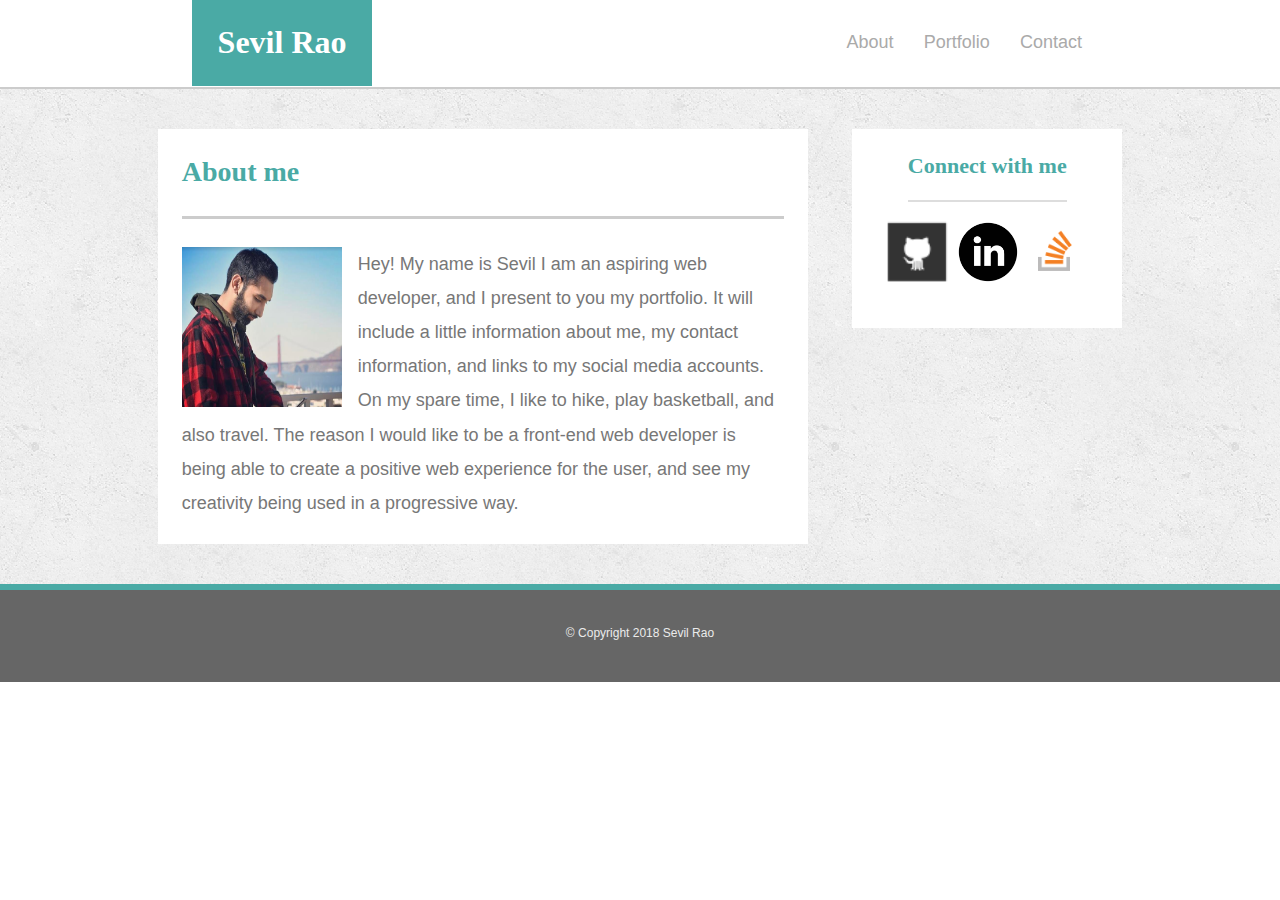
<file: html/index.html>
<!DOCTYPE html>
<html>
<head>
	<meta charset="UTF-8">
	<link rel="stylesheet" type="text/css" href="../assets/css/style.css">

		

	</style>

	<title>
	Sevil 	
	</title>

	</head>

<body>
	<header>
		
		<h1>Sevil Rao</h1>

		<ul> 
			<li>About</li>
			<li>Portfolio</li>
			<li>Contact</li>
		</ul>


	
	</header>

	<main>
		
		<section>

			<h1>About me</h1>

			<img id="picture" src="../assets/images/sevilpicture.png" width="160" height="160">

			<p>Hey! My name is Sevil I am an aspiring web developer, and I present to you my portfolio. It will include a little information about me, my contact information, and links to my social media accounts. On my spare time, I like to hike, play basketball, and also travel. The reason I would like to be a front-end web developer is being able to create a positive web experience for the user, and see my creativity being used in a progressive way. </p>

			

		</section>



		<aside>
			<h1>Connect with me</h1>

			<ul>
				<li class="github"><a href="www.google.com"><img src="../assets/images/github.png" height="48"
				width="48"></a><li>

				<li class="linkdeln"> <img src="../assets/images/linkdeln.png" height="48" width="48"></li>

				<li class="stacko"><img src="../assets/images/so-icon.png" height="48" width="48"></li>

			</ul>
		</aside>

	</main>

	<footer>
		&copy; Copyright 2018 Sevil Rao
	</footer>
</body>

</html>
</file>
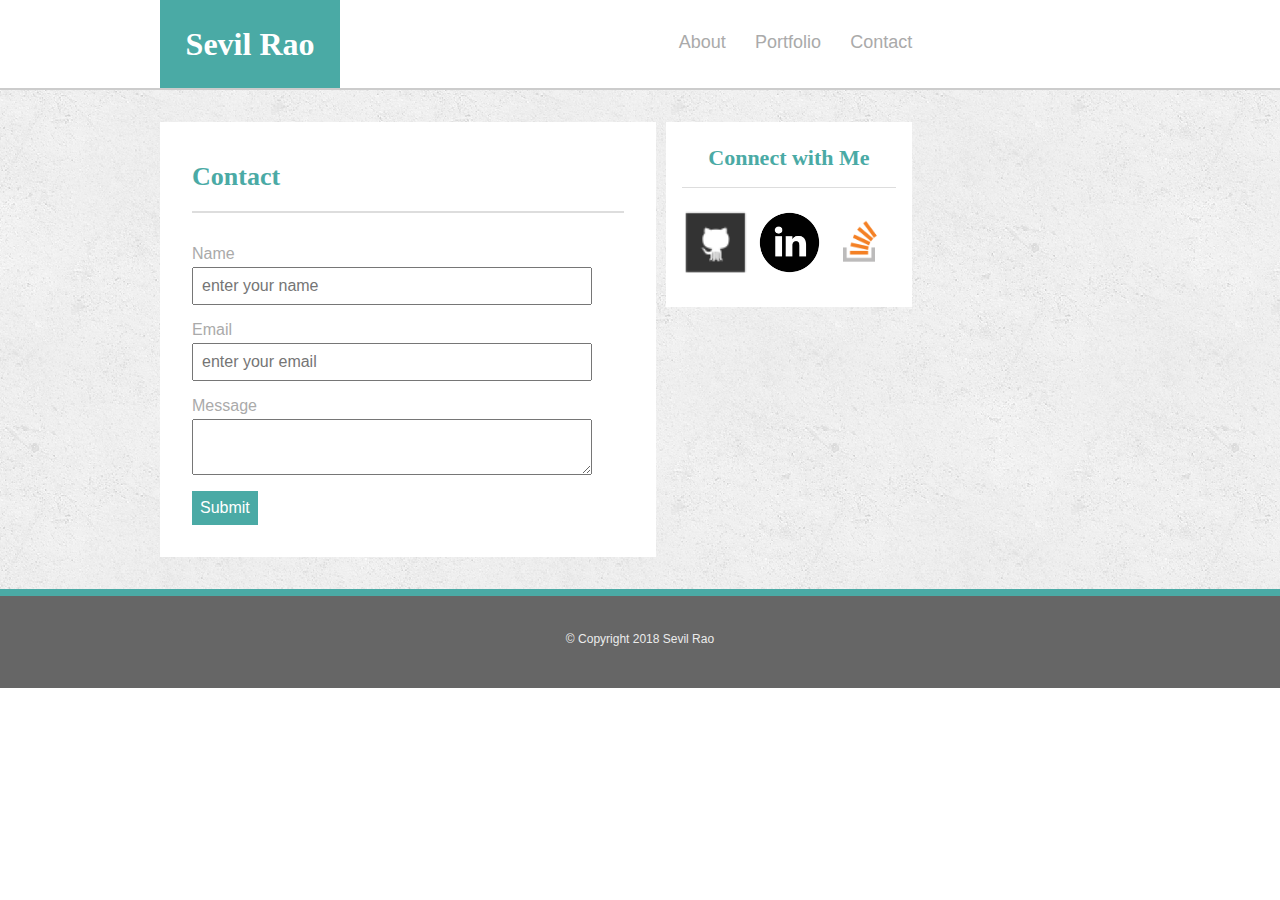
<file: html/contact.html>
<!DOCTYPE html>
<html>
<head>

<link rel="stylesheet" type="text/css" href="../assets/css/assignment2.css">

</head>

<body>

<header>
	
	<h1>Sevil Rao</h1>


	<ul>

		<li>About</li>
		<li>Portfolio</li>
		<li>Contact</li>

	</ul>


</header>




<main>

<div>

<h1>Contact</h1>





	<form>
	  <label for="name">Name</label>
	  <input type="text" name="name" placeholder="enter your name" >
	  <label for="email">Email</label>
	  <input type="text" name="email" placeholder="enter your email">
	  <label for="message">Message</label>
	  <textarea name="message" placeholder="enter a message">
	  	
 	  </textarea> 

  	  <input type="submit" value="Submit">

 
	
	</form>

</div>
	<aside>

		<h1>
		Connect with Me
		</h1>

		<ul>
			<li class="twitter">
				<a href="https://github.com/sevilrao89">
				<img src="../assets/images/github.png"></a>
			</li>
			<li class="linkdeln">
				<a href="https://www.linkedin.com/in/sevil-rao-715272a2/"><img src="../assets/images/linkdeln.png"></a> </li>

			<li class="stackoverflow">
				<a href="https://stackoverflow.com/users/9422024/sevil-rao?tab=profile">
				<img src="../assets/images/so-icon.png"></a>
			</li>
			
		</ul>
	

	</aside>

</main>



<footer>

	&copy; Copyright 2018 Sevil Rao 
	
</footer>
	
</body>

</html>
</file>
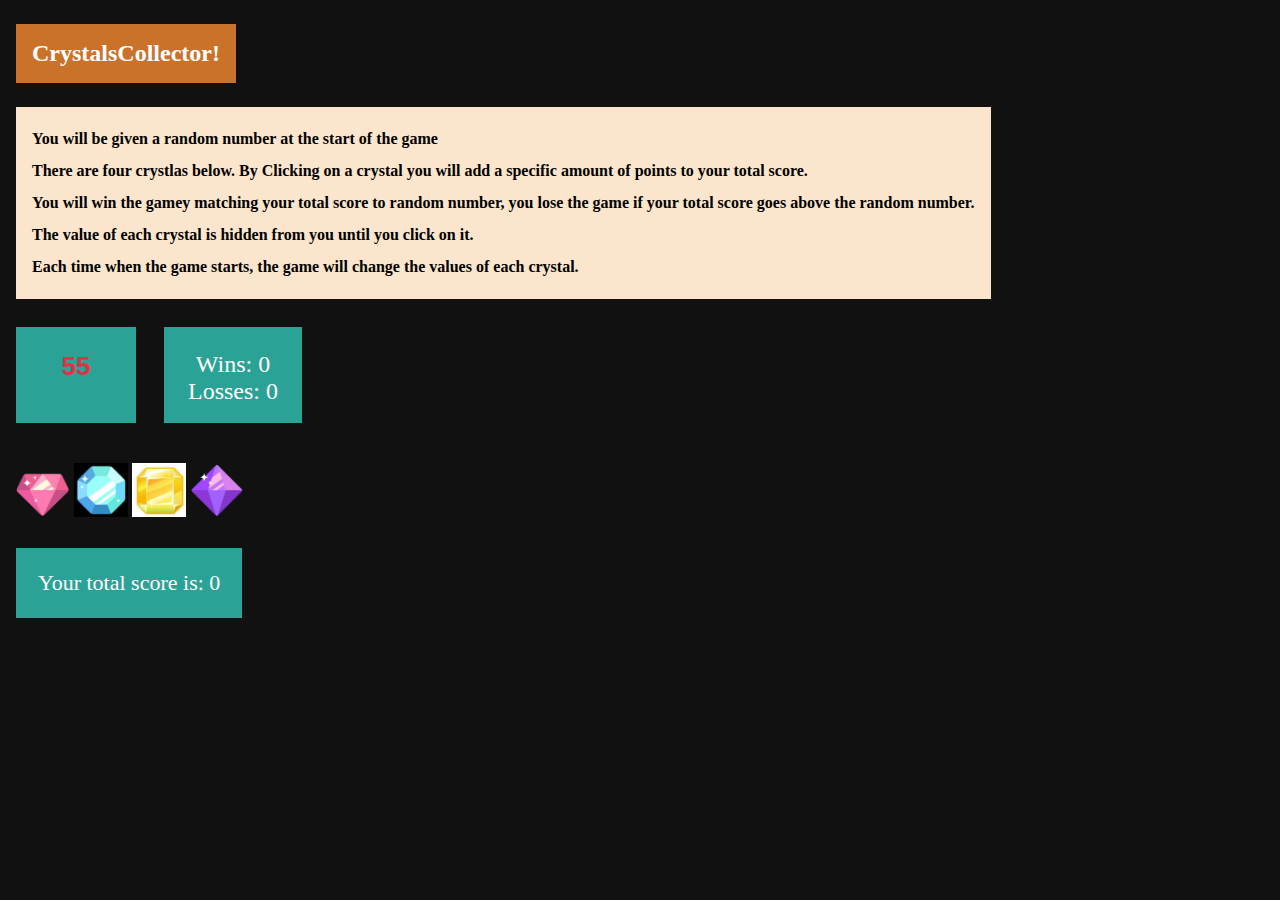
<file: html/Crystalgame.html>
<!DOCTYPE html>
<html>
<head>
	<meta charset="UTF-8">
	<script src="https://cdnjs.cloudflare.com/ajax/libs/jquery/3.2.1/jquery.min.js"></script>
	<link rel="stylesheet" type="text/css" href="../assets/css/crystal.css">
	
	<title>
	Crystals game	
	</title>

	</head>

<body>

	<header>

		<h1>CrystalsCollector!</h1>
	
	</header>

	<main>
		
		<div id="instructions">

			<p> You will be given a random number at the start of the game</p>



			<p>There are four crystlas below. By Clicking on a crystal you will add a specific amount of points to your total score.</p>



			<p>You will win the gamey matching your total score to random number, you lose the game if your total score goes above the random number.</p>



			<p>The value of each crystal is hidden from you until you click on it.</p>



			<p>Each time when the game starts, the game will change the values of each crystal.</p>

		</div>
	
	<div>
		
			<section>

				<span id="secret"></span>


			</section>


			<aside>

				<p>Wins: <span id = "wins">0</span></p> 


				<p>Losses: <span id = "losses">0</span></p>



			</aside>

	</div>



	
	

		<ul id="crystals">

			<li> <img id = "pinkcrystal" src="../assets/images/pinkcrystal.png" height ="54" width="54"></li>

			<li> <img id="bluecrystal" src="../assets/images/bluecrystal.png" height ="54" width="54"></li>

			<li> <img id = "yellowcrystal" src="../assets/images/yellowcrystal.jpg" height ="54" width="54"></li>

			<li> <img id = "purplecrystal" src="../assets/images/purplecrystal.png" height ="54" width="54"></li>



		</ul>	

		<div id="totalscore"> Your total score is:  <span id= "total">0</span> </div>
		
		
			
			

		</div>

	</main>


		


	<script src="../assets/js/crystalgame.js"></script>

</body>

</html>
</file>
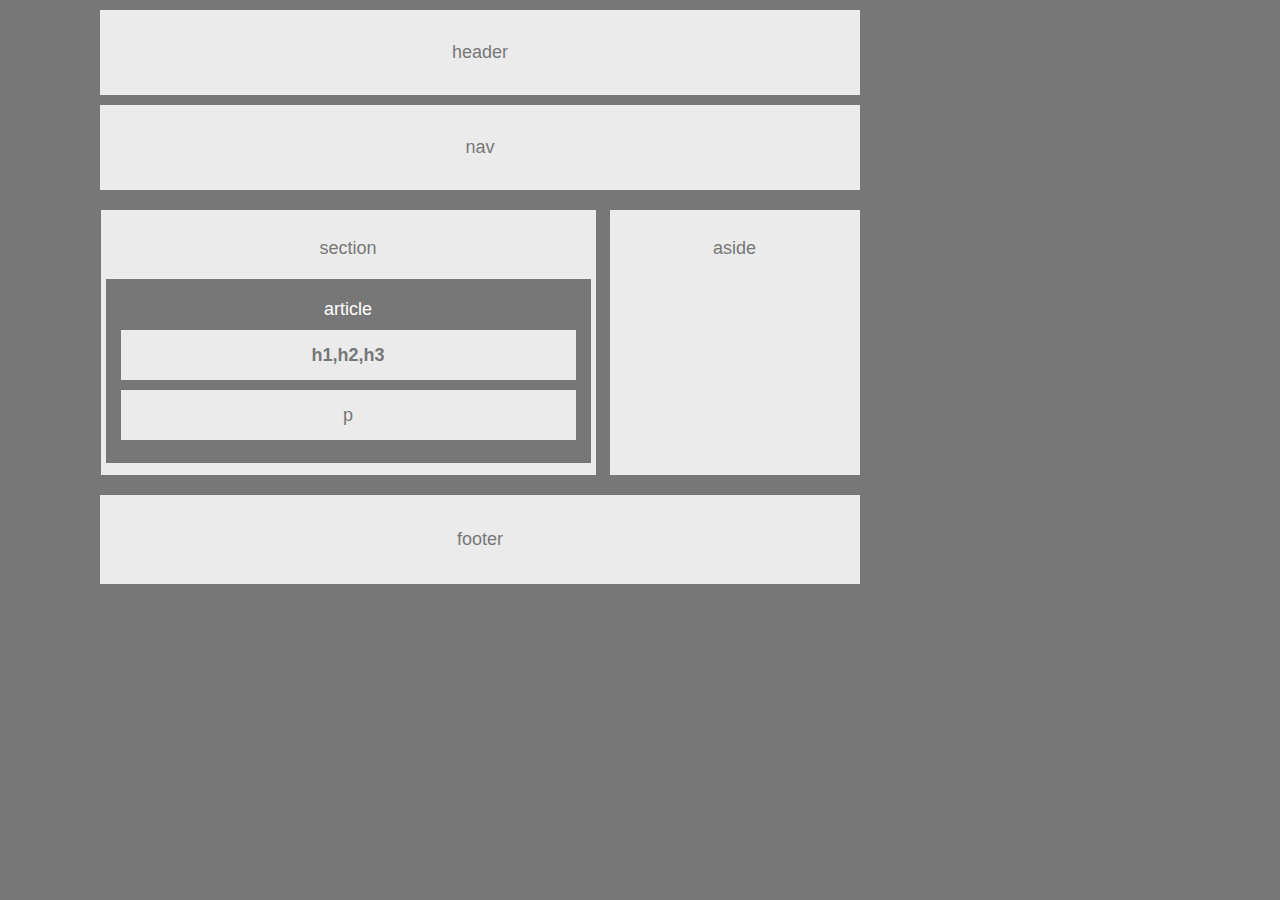
<file: html/greywireframe.html>
<!DOCTYPE html>
<html>
<head>
	
<link rel="stylesheet" type="text/css" href="../assets/css/greywireframe.css">
	


</head>

<body>

	<header>

	header
	
	</header>

	<nav>
	nav
	</nav>

	<main>
	
		<section>section

			<article>article

				<div class="hs">h1,h2,h3</div>

				<p class="ps"> p</p>



			</article>
		</section>

			

		<aside>aside</aside>
		

	</main>
	

	<footer>
	footer
	</footer>

</body>

</html>
</file>
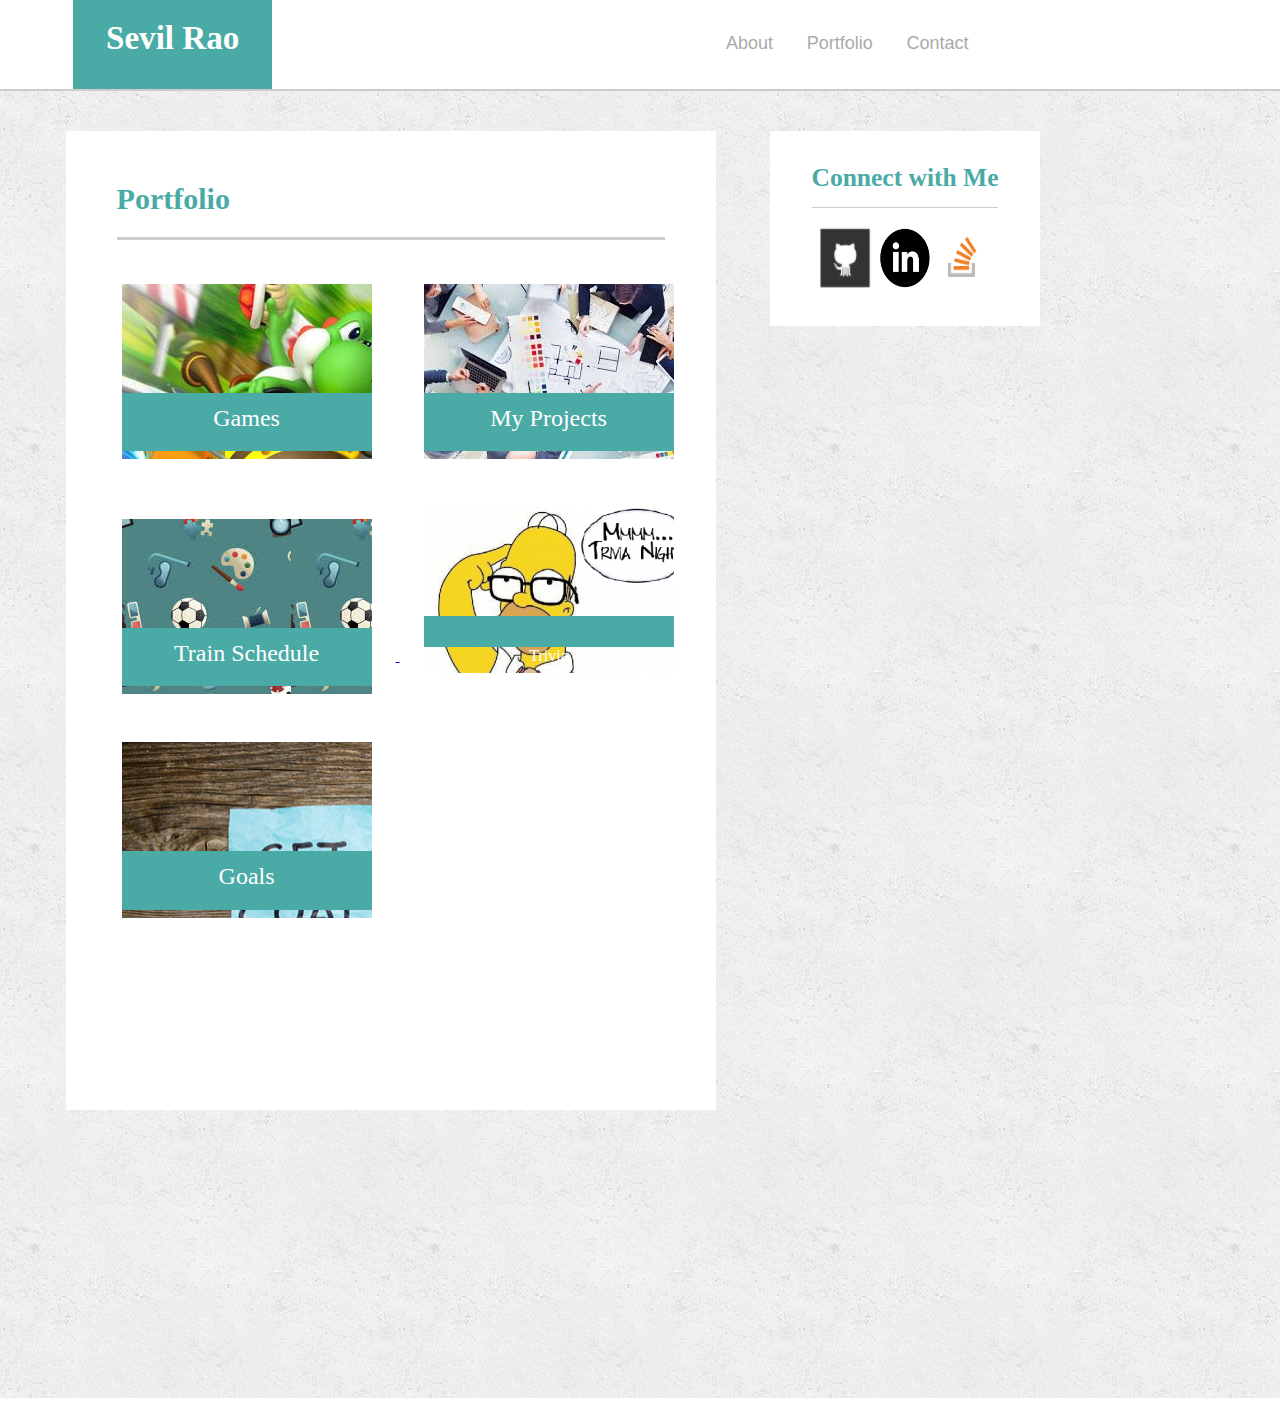
<file: html/portfolio.html>
<!DOCTYPE html>
<html>
<head>
	<meta charset="UTF-8">
	<link rel="stylesheet" type="text/css" href="../assets/css/portfolio.css">

	<title>
	Portfolio	
	</title>

	</head>

<body>
	<header>

		<h1>Sevil Rao</h1>

		<ul>
			<li>About</li>
			<li>Portfolio</li>
			<li>Contact</li>
		</ul>
	
	</header>

	<main>

		<section>

		<h1> Portfolio </h1>


		
		<ul>
			<div>
				<li class="games"><span><a href="Crystalgame.html">Games</a> </span> </li>
				<li class="projects"><span>My Projects</span></li>
			</div>
			<div>
				<li class="hobbies"><span><a href="train-scheduler.html">Train Schedule</span></li>
				<li class="trivia"><span><a href="trivia.html">Trivia</a></span></li>
			</div>		
			<div>			
				<li class="goals"><span>Goals</span></li>
			</div>
		</ul>


			
		</section>

		<aside>
		
			<h1>Connect with Me</h1>

			<ul>
				<li class="github"><a href="https://github.com/sevilrao89"><img src="../assets/images/github.png" height="55" weight="55"></a></li>

				<li class="linkdeln"><a href="https://www.linkedin.com/in/sevil-rao-715272a2/"><img src="../assets/images/linkdeln.png" height="55" weight="55"></a></li>

				<li class="stacko"><a href="https://stackoverflow.com/users/9422024/sevil-rao?tab=profile"><img src="../assets/images/so-icon.png" height="50" weight="50"></a></li>

			</ul>
			

		</aside>
	
	</main>

	
</body>

</html>
</file>
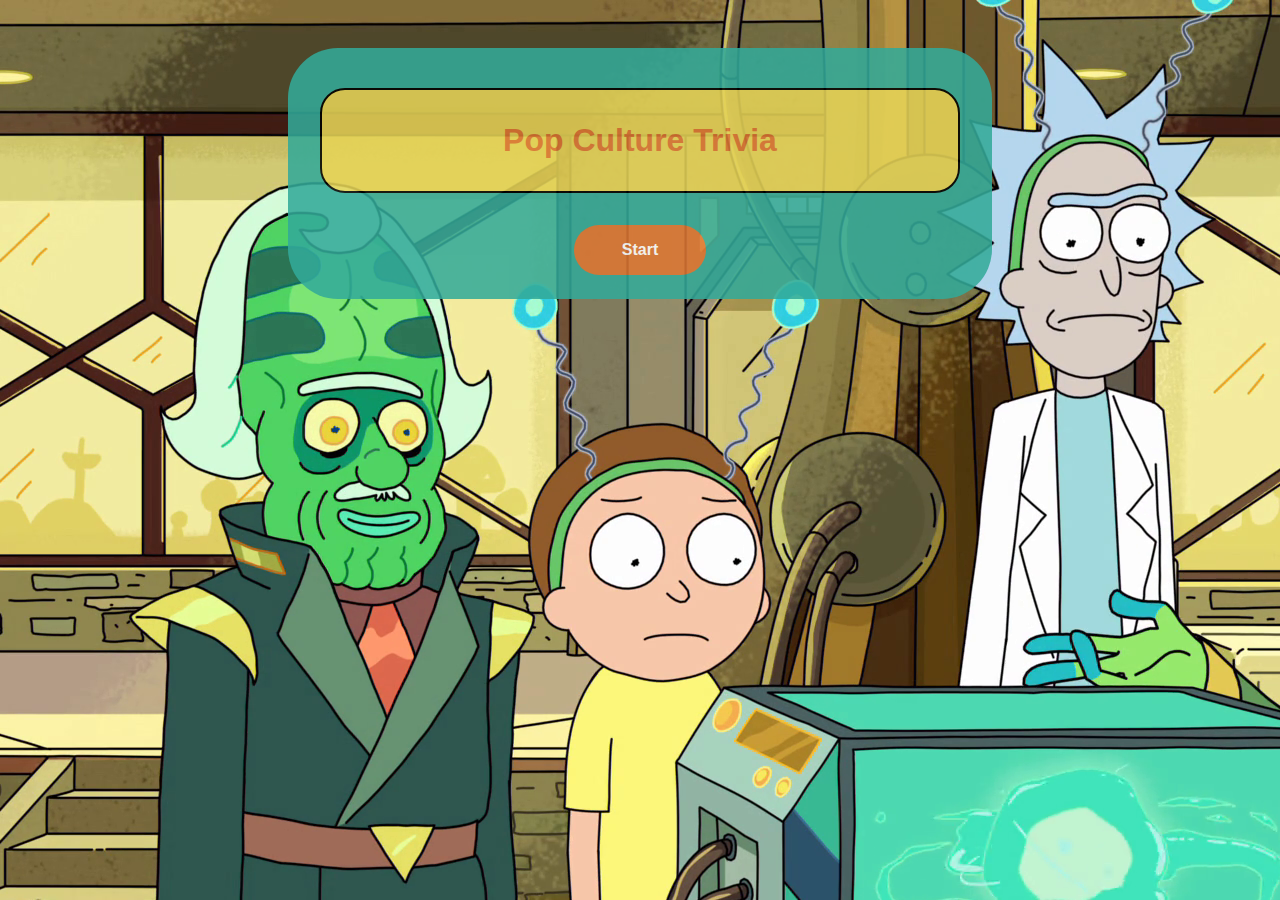
<file: html/trivia.html>
<!DOCTYPE html>
<html>
<head>

	<meta charset="UTF-8">
	<script src="https://cdnjs.cloudflare.com/ajax/libs/jquery/3.2.1/jquery.min.js"></script>
	<link rel="stylesheet" type="text/css" href="../assets/css/trivia.css"> 


	<title>
	Trivia Game
	</title>

	</head>

<body>
	

	<main>
			
			<div id="start" class="">

				<h1> Pop Culture Trivia </h1>

				<button id="startbutton">Start</button>

				
			</div>
		

			<form id="game" class="hidden">

				<h1>Pop Culture Trivia</h1>

				<label id= "time"> Time Remaining: <span id="timerem">#</span> seconds </label>

				<p class ="question"> Which band member left One Direction ? </p>

				<br>


				<input type="radio" name="band" value="Justin-Timberlake"><label class="answer"> Justin Timberlake</label>
				<input type="radio" name="band" value="Harry-Styles"> <label class="answer"> Harry Styles</label>
				<input type="radio" name="band" value="Zayn-Malik"> <label class="answer"> Zayn</label>
				<input type="radio" name="band" value="Justin-Bieber"> <label class="answer"> Justin Bieber</label>
				
				<br>

				<p class ="question">How many seasons did the sitcom "Friends" have?</p>

				<br>


				<input type="radio" name="friends" value="10"> <label class="answer number"> 10</label>
				<input type="radio" name="friends" value="6"> <label class="answer number">6</label>
				<input type="radio" name="friends" value="5"> <label class="answer number"> 5</label>
				<input type="radio" name="friends" value="8"> <label class="answer number"> 8</label>

				<br>

				

				<p class ="question">Who is our generation's real Iron Man?</p>

				<br>

					

				<input type="radio" name="ironman" value="Elon-Musk"><label class="answer">  Elon Musk</label> 
				<input type="radio" name="ironman" value="Robert-Downey"> <label class="answer">  Robert Downey Jr.</label> 
				<input type="radio" name="ironman" value="Bill-Gates"><label class="answer">  Bill Gates</label>  
				<input type="radio" name="ironman" value="Warren-Buffett"><label class="answer"> Warren Buffett</label> 

				<br> 

				<p class ="question">What movie did Leonardo Dicaprio win an Oscar for?</p>

				<br>

				<input type="radio" name="movie" value="Wolf-of-Wall-street"> <label class="answer"> Wolf of Wall street</label>
				<input type="radio" name="movie" value="The-Revenant"> <label class="answer"> The Revenant</label>
				<input type="radio" name="movie" value="The-Departed"><label class="answer"> The Departed</label>
				<input type="radio" name="movie" value="Titanic"> <label class="answer"> Titanic</label>

				<br>

				<p class ="question">What artist did Kanye West interrupt at the VMA awards show?
				</p>

				<br>

				<input type="radio" name="music" value="Britney-Spears"><label class="answer"> Britney Spears</label>
				<input type="radio" name="music" value="Adele"> <label class="answer"> Adele</label>
				<input type="radio" name="music" value="Beyonce"> <label class="answer"> Beyonce</label>
				<input type="radio" name="music" value="Taylor-Swift"> <label class="answer">Taylor Swift </label>

			</form>
			

			<div id="end" class="hidden">

				<h1> Pop Culture Trivia </h1>

				<p>All done!</p>

			<div class="results">

				<label>Correct Answers:&nbsp;&nbsp;<span id="correct">0</span></label>

				<label>Incorrect Answers:&nbsp;&nbsp;<span id="incorrect">0</span></label>

				<label>Unanswered:&nbsp;&nbsp;<span id="unanswered">0</span></label>

			</div>

			</div>

	</main>

	<footer>
		
	</footer>


<script src="../assets/js/trivia.js"></script>

	
</body>


</html>
</file>
<file: assets/css/style.css>
html{
		box-sizing:border-box;
		margin: 0;
		padding: 0;

	}
	
	 *, *:before,*:after { box-sizing: inherit; margin: 0; padding: 0; 
	}
	
	header,footer,h1,h2,h3,h4,div,p,aside,section,main,ol,ul,li{
		margin: 0;
		padding: 0;
		box-sizing: border-box;
		font-size: 100%;
		border: 0;

	}

	body{
		font-family: 'Arial', 'Helvetica Neue', Helvetica, sans-serif;

	}
		header{
			padding: 1.5em 0 1.6em;
		}


		header h1{
			margin: 0 0 0 6em;
			background: #4aaaa5;
    		display: inline;
    		padding: 0.8em;
    		color: white;
    		font-size: 200%;
    		font-family: 'Georgia', Times, Times New Roman, serif;

		}


		header ul{
			position: absolute;
			right:-1.5em;
			top: 1.8em;
			bottom: 2em;
			list-style: none;
			margin: 0 11.5em;
			color: #aaa;
			font-size: 18px;
			font-family: 'Arial', 'Helvetica Neue', Helvetica, sans-serif;

			

		}

		header ul li{
			display: inline;
			padding: .4em;
			margin: 0 0.6em 3.8em 0;



		}

		main{
			background: url("../images/concrete.png");
			border-top: 2px solid #ccc;
			padding: 2.5em 0;
			text-align: center;

		}

		main section, main aside{
			display: inline-block;
			background: #fff;

		}

		main section{
			width: 650px;
			padding: 1.5em;
			text-align: left;

		}

		main section h1{
			font-family: 'Georgia', Times, Times New Roman, serif;
			color:#4aaaa5;
			padding: .11em 0 1em;
			font-size: 28px;
			border-bottom: 3px solid #ccc;
			margin:0 0 1em;

		}

		main section p{
			line-height: 1.9;
			color: #777;
			font-size: 18px;


		}

	

		#picture{
			float: left;
			margin: 0 1em 0 0;

		}

		aside{
			width: 270px;
			margin: 0 0 0 40px;
			vertical-align: top;
			padding: 1.5em 0 0;

		}

		aside h1{
			border-bottom: 2px solid #ddd;
			display: inline;
			padding: 1em 0;
			color: #4aaaa5;
			font-family: 'Georgia', Times, Times New Roman, serif;
			font-size: 22px;

		}

		aside ul{
			padding: 1em 0;
			margin: 1.5em 0;
		}

		aside ul li{
			display: inline;
			list-style: none;
			margin-top: 1em;


			
		}

		aside ul img{
			height: 65px;
			width:65px;
		}




		footer{
			padding: 3em 0 3.5em;
			background: #666;
			color:#ebebeb;
			font-size: 12px;
			text-align: center;
			border-top:6.5px solid #4aaaa5;

		}
</file>
<file: assets/css/assignment2.css>
html{
		box-sizing:border-box;
		margin: 0;
		padding: 0;

	}
	
	 *, *:before,*:after { box-sizing: inherit; margin: 0; padding: 0; 
	}
	
	header,footer,h1,h2,h3,h4,div,p,aside,section,main,ol,ul,li{
		margin: 0;
		padding: 0;
		box-sizing: border-box;
		font-size: 100%;
		border: 0;

	}

	body{
		


	}



	header{
		position: relative;
		background-color: #fff;
		border-color: #cccccc;
		color: white;
		font-family: "Georgia","Times","Times New Roman", "serif";
		font-size: 100%;
		padding: 0 0 0em 10em;
		
	}

	header h1{
		background: #4aaaa5;
		display: inline-block;
		font-size: 200%;
		padding: 0.8em;
		

	}

	header ul{
		position: absolute;
		right: 22.2em;
    	top: 2em;
		list-style: none;

	}

	header ul li{
		
    display: inline-block;
    color:#aaa;
    font-family: 'Arial', 'Helvetica Neue', 'Helvetica', 
		'sans-serif';
    font-size: 18px;
  
    padding: 0 0.7em;


    

    }

	main label{
		display: block;
		margin: 1em 1em .25em 1em;
		padding: 0 0 0 0em;
		color: #aaa;

	}

	input[type="submit"]{
		display: block;
		margin: 1em 0em;
		font-size: 16px;
		padding: .5em;
		background-color: #4aaaa5;
		color: #fff;
		border: none;
		 

	} 

	input[type="text"], textarea{
		display: block;
		margin: 0 0;
		width: 25em;
		font-size: 16px;
		padding: .5em;

		
	}

	form{
		padding: 1em;
		position: relative;
		right: 1em;
	}

	form label{
		position: relative;
		right: 1em;
	}




	main{
		padding: 2em 0 2em 10em;
		position: relative;
		background-image:url("../images/concrete.png");
		border-bottom: 4px solid #4aaaa5;
		border-top: 2px solid #ccc;

	}

	main h1{
		font-family: "Georgia","Times","Times New Roman", "serif";
		font-size: 26px;
		color:#4aaaa5;
		border-bottom: 2.5px solid #ddd;
		padding: .30em 0 .75em 0;
	}

	main div{
		background-color: #fff;
		display: inline-block;
		padding: 2em 2em 0em;
		
	}

	main form label{
		font-family: 'Arial', 'Helvetica Neue', 'Helvetica', 
		'sans-serif';
	} 

	
	

	main aside{
		position: absolute;
		right: 23em;
		top: 2em;
		background-color: #fff;
		padding: 1em;
	}

	main aside h1{
		text-align: center;
		border-bottom: 1.5px solid #ddd;
		font-size: 22px;

	}

	main aside ul li{
		display: inline-block;
		list-style-type: none;
		padding: .8em;
		margin: 0.5em -0.7em 0;
	}	


	aside li img{
		height: 65.5px;
    	width: 65.5px



	}


	footer{
		padding: 3em 0 3.5em;
		background: #666;
		color:#ebebeb;
		font-size: 12px;
		text-align: center;
		border-top:3.5px solid #4aaaa5;
		font-family: 'Arial', 'Helvetica Neue', 'Helvetica', 
		'sans-serif';
		
	}
</file>
<file: assets/css/crystal.css>
html{
		box-sizing:border-box;
		margin: 0;
		padding: 0;

	}
	
	 *, *:before,*:after { box-sizing: inherit; margin: 0; padding: 0; 
	}
	
	header,footer,h1,h2,h3,h4,div,p,aside,section,main,ol,ul,li{
		margin: 0;
		padding: 0;
		box-sizing: border-box;
		font-size: 100%;
		border: 0;

	}

	header{
		background: #ca722a;
		display: inline-block;
		margin-left: 1em;
		margin-bottom: 1.5em;
		margin-top: 1.5em;
		padding: 1em;

	}

	header h1{
		color: #fff;
		font-size: 24px;
	}

	

	#instructions{
		background: #fbe6cd;
		display: inline-block;
		padding: 1em;
		margin-bottom: 1em;

	}

	#instructions p{
		line-height: 2em;
		font-weight: bold;
		font-size: 16px


	}

	body{
		background: #111;
	}

	main{
		margin-left: 1em;

	}

	main ul li{
		list-style: none;
		display: inline;
		height: 5em;

	}

	main section, main aside{
		display: inline-block;
		vertical-align: top;
		background: #2ba296;
		color: #fff;
		margin-top: .5em;
		height: 4em;
		padding: 1em;
		margin-bottom: 1em;
		

	}

	section{
		height: 8em;
		width: 5em;
		font-size: 24px;
		text-align: center;

	}

	aside{
		margin-left: 1em;
		font-size: 24px;
	}

	aside p{
		text-align: center;
	}

	#totalscore{
		background: #2ba296;
		color: #fff;
		padding: 1em;
		margin-top: .5em;
		display: inline-block;
		font-size: 22px;

	}

	
	#crystals{
		margin-top: 1em;
		margin-bottom: 1em;


	}

	#secret{
		font-family: arial;
		color: #d34;
		font-weight: bold;
		font-size: 26px;

	}
</file>
<file: assets/css/greywireframe.css>
html{
		box-sizing:border-box;
		margin: 0;
		padding: 0;

	}
	
	 *, *:before,*:after { box-sizing: inherit; margin: 0; padding: 0; 
	}
	
	header,footer,h1,h2,h3,h4,div,p,aside,section,main,ol,ul,li{
		margin: 0;
		padding: 0;
		box-sizing: border-box;
		font-size: 100%;
		border: 0;

	}

	body{
		width: 960px;
		background: #777;
		padding: 0 100px;
	}

	header{
		margin: 10px 0;
		padding: 32px 0;
		font-family: 'Arial', 'Helvetica Neue', Helvetica, sans-serif;
		font-size: 18px;
	}

	header, nav, main, footer{
		background-color: #ebebeb;
		text-align: center;
		color:#777;


	}
	
	nav{
		padding: 32px 0;
		font-family: 'Arial', 'Helvetica Neue', Helvetica, sans-serif;
		font-size: 18px;
	}

	
	main {
		background-color: #777;
		text-align: center;
		color:#aaa;
		box-sizing: border-box;
		margin: 20px 0;

	}

	section{
		width:495px;
		display: inline-block;
		font-family: 'Arial', 'Helvetica Neue', Helvetica, sans-serif;
		font-size: 18px;

	}

	main section article{
		background-color: #777;
		color: #fff;
		padding: 20px 5px 13px;
		margin:20px 0;
	}

	
	main section article p,div.hs {
		background-color: #ebebeb;
		color: #aaa;
		
	}

	div.hs{
		margin:10px 0 10px 0;
		font-weight: bold;
		font-family: 'Arial', 'Helvetica Neue', Helvetica, sans-serif;
		font-size: 18px;
		color:#777;
	}

	div.hs,p.ps{
		padding: 14.5px 0;
		font-family: 'Arial', 'Helvetica Neue', Helvetica, sans-serif;
		font-size: 18px;
		margin: 10px;
		color:#777;
	}

	aside{
		display: inline-block;
		width: 250px;
		vertical-align: top;
		margin: 0 0 0 10px;
		font-family: 'Arial', 'Helvetica Neue', Helvetica, sans-serif;
		font-size: 18px;
	}


	section, aside{
		height: 265px;
		background-color: #ebebeb;
		padding: 28.4px 5px 5px 5px;
		color: #777;
	}



	footer{
		padding: 34px 0;
		font-family: 'Arial', 'Helvetica Neue', Helvetica, sans-serif;
		font-size: 18px;
	}
</file>
<file: assets/css/portfolio.css>
html{
		box-sizing:border-box;
		margin: 0;
		padding: 0;

	}
	
	 *, *:before,*:after { box-sizing: inherit; margin: 0; padding: 0; 
	}
	
	header,footer,h1,h2,h3,h4,div,p,aside,section,main,ol,ul,li{
		margin: 0;
		padding: 0;
		box-sizing: border-box;
		font-size: 100%;
		border: 0;

	}

	body{
		 
	}

	

	header{
		padding: 1.2em 0 1.5em;
		position: relative;
		

	}

	header h1{
		background: #4aaaa5;
		display: inline;
		color: #fff;
		margin: 0 2.2em;
		font-size: 207%;
		padding: 1em;



	}



	header ul{
		position: absolute;
		right: 16.5em;
		bottom: 1.5em;
		list-style: none;
		padding: 0;
		font-family: 'Arial', 'Helvetica Neue', Helvetica, sans-serif;
		font-size: 18px;
		color: #aaa;
		



	}

	header ul li{
		display: inline;
		margin: 1em 0.8em;
		padding: 1em 0 0;

		
	}

	main{
		background: url("../images/concrete.png");
		padding: 1em 0 18em;
		border-top: 2px solid #ccc;
		margin: .5em 0;


	}

	main section h1{
		margin: 0 1em;
		padding:.7em 0;
		color: #4aaaa5;
		font-size: 28px;

	}

	main section, main aside{
		display: inline-block;
		background: #fff;
		margin: 1.5em -0.7em 0 4.1em;

	}

	main section h1{
		border-bottom: 3px solid #ccc;
		font-size: 30px;
		margin: 1em 1.7em;
		
	}

	section{
		width: 650px;
		padding: 0 0 8em;
		margin: 0 1em 0 0;

	}


	section ul {
		list-style: none;
		padding: 1em 0 1.5em 1em;
		 margin: -26.3px 1em 1em 1em;

	}

	section ul li{
		display: inline-block;
		width: 250px;
		background: #ebebeb;
		padding: 109px 0 8px;
    	margin: 1.5em;
	

	}
	
	section ul li span{
		background: #4aaaa5;
		display: block;
		padding: .5em 0 .8em;
		font-size: 150%;
	}

	section div ul{
		margin: 1em;

	}



	li.games{
		text-align: center;
		margin: 1.5em;
		background: url("../images/games.jpg");
		color: #fff;
	
		
		


	}

	li.projects{
		text-align: center;
		background: url("../images/projects.jpg");
		margin: 1.5em;
		color: #fff;
		
		
		
	}

	li.hobbies{
		text-align: center;
		margin: 1.5em;
		background: url("../images/hobbies.jpg");
		color: #fff;
		
	}

	li.trivia{
		text-align: center;
		background: url("../images/trivia.png");
		color: #fff;

		

	}

	li.goals{
		text-align: center;
		margin:1.5em;
		background: url("../images/goals.jpg");
		color: #fff;
		
	}

	li a, li a:visited{
		text-decoration: none;
		color: inherit;
	}


	aside{
		width: 270px;
		position: absolute;
		top: .5em 1em 0;
		padding: 2em 1em 0em;
		margin: 0 0 0 1em;

	}

	aside ul a{
		background-color: #fff;
	}

	aside h1{
		border-bottom: 1.5px solid #ccc;
		display: inline;
		padding: 0.7em 0 0.6em;
		margin: 1em 1em 1.5em 1em;
		font-size: 25.5px;
		color: #4aaaa5;
		text-align: center;

	}

	aside ul{
		list-style: none;
		margin: 2em;
	}

	aside ul li{
		display: inline;
		
	}

	aside ul img{
		height: 65px;
		width: 55px;
	}
</file>
<file: assets/css/trivia.css>
html{
		box-sizing:border-box;
		margin: 0;
		padding: 0;

	}
	
	 *, *:before,*:after { box-sizing: inherit; margin: 0; padding: 0; 
	}
	
	header,footer,h1,h2,h3,h4,div,p,aside,section,main,ol,ul,li{
		margin: 0;
		padding: 0;
		box-sizing: border-box;
		font-size: 100%;
		border: 0;

	}

	body{
		background: url("../images/ricknmorty.png");
	}

	main{
		opacity: .87;



	}

	main div, main form{
		background: #fff;


	}

	main div.hidden, main form.hidden{
		display: none;

	}
	

	main h1{
		margin: 1em;
	    padding: 1em;
	    font-family: "Arial Black", Gadget, sans-serif;
	    font-size: 24px;
	    color: #d73;
	    background: #e6d457;
	    border: black 2px solid;
	    border-radius: 25px;

		
	}

	main p.question{
		margin: 1.5em;
	    padding: 1em;
	    font-size: 20px;
	    font-weight: bold;
	    color: #fff;
	    font-family: "Lucida Console", Monaco, monospace;
	    background: #3a6;
	    border-radius: 30px;
	    display: inline-block;

	}


	main #end p{
		font-size: 27px;
    	color: #d33;
    	display: inline-block;
	    font-family: "Lucida Console", Monaco, monospace;
	    font-weight: bold;
	    margin-bottom: 1em;
	    padding: 1em;
	    font-weight: bold
	}


	#startbutton{
		padding: 1em 3em;
	    font-size: 16px;
	    background: #d73;
	    border: 0px none;
	    border-radius: 25px;
	    font-family: "Comic Sans MS", cursive, sans-serif;
	    color: #fff;
	    font-weight: bold;

	}

	#start{
	 	width: 55%;
	 	margin: 0 auto;
	 	text-align: center;
	 	background: #3a9;
	 	color: #fff;
	 	padding: .5em 0 1.5em;
	 	border-radius: 50px;
	 	margin-top: 3em;
	}

	#start h1{
		font-size: 200%;
	}


	#game{
		width: 90%;
    	margin: 0 auto;
    	text-align: center;
    	padding: 1em;
    	background: #3a9;
    	border-radius: 25px;


	}

	#end{
		width: 50%;
    	margin: 0 auto;
    	text-align: center;
    	padding: 1em;
    	background: #2ba296;
    	margin-top: 5.5em;
    	border-radius: 50px;


	}

	#end label{
		display: table-row;
		background: #bee;


	}

	#end .results{
		display: table;
	    margin: 0 auto;
	    text-align: right;
	    padding: 1em;
	    background: #bee;
	    color: #d73;
	    font-weight: bold;
	    border-radius: 25px;
	    font-size: 22px;
	    font-family: "Comic Sans MS", cursive, sans-serif;

		
	}

	#radio{
		padding: 1em;
		display: inline;
	}

	label.answer{
		font-family: "Comic Sans MS", cursive, sans-serif;
		font-weight: bold;
		font-size: 16px;
		color: #ca2a2a;

	}

	label.number{
		padding: 0 1em 0 0;
	}

	label#time{
		display: block;
		font-size: 120%;
		font-family: "Arial Black", Gadget, sans-serif;
		color: #ca2a2a;
	}
</file>
